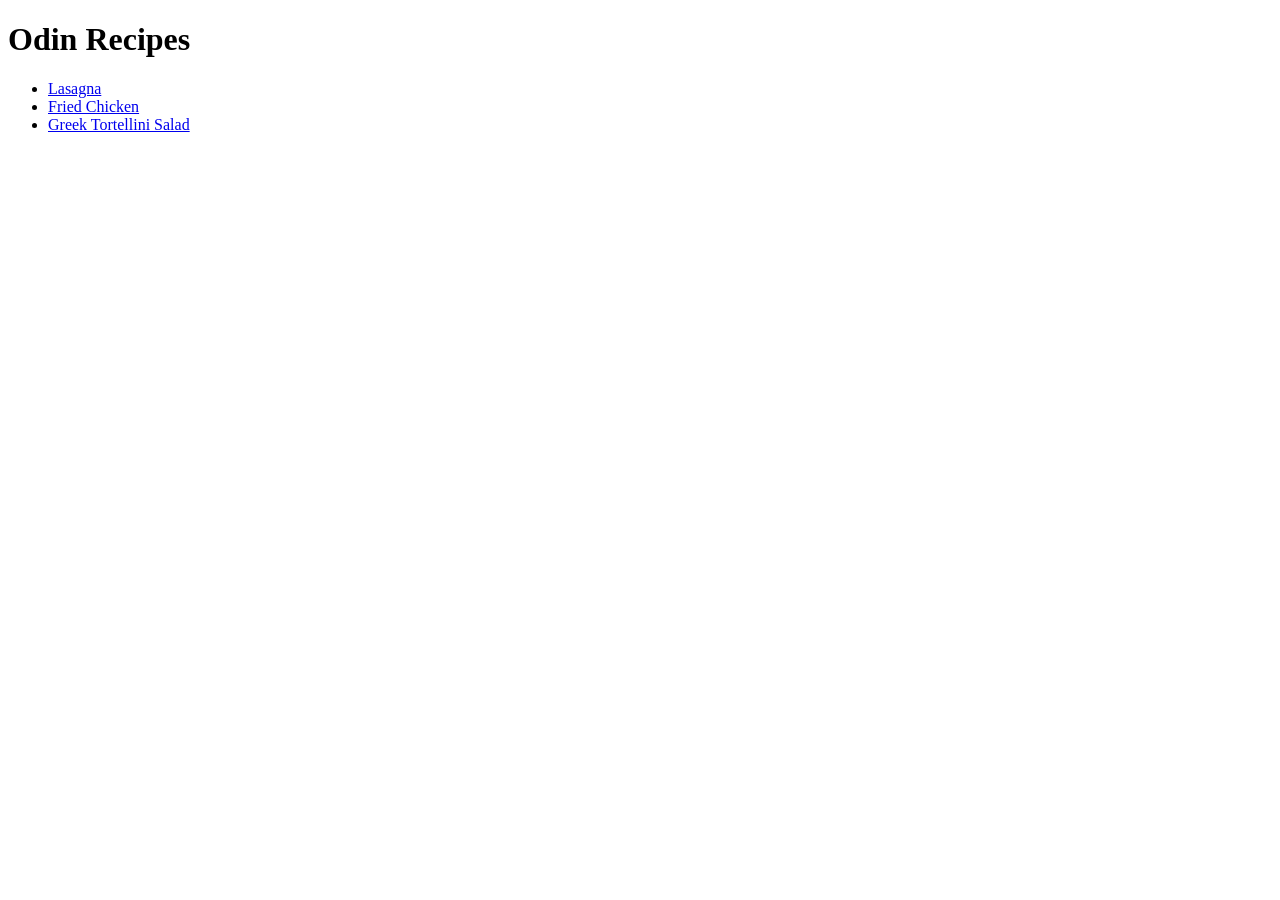
<file: index.html>
<!DOCTYPE html>
<html lang="en">
<head>
    <meta charset="UTF-8">
    <meta name="viewport" content="width=device-width, initial-scale=1.0">
    <title>Odin Recipes</title>
</head>
<body>
    <h1>Odin Recipes</h1>
        <ul>
            <li><a href="./recipes/lasagna.html" target="_blank">Lasagna</a></li>
            <li><a href="./recipes/fried-chicken.html" target="_blank">Fried Chicken</a></li>
            <li><a href="./recipes/tortellini-salad.html" target="_blank">Greek Tortellini Salad</a></li>
        </ul>
</body>
</html>
</file>
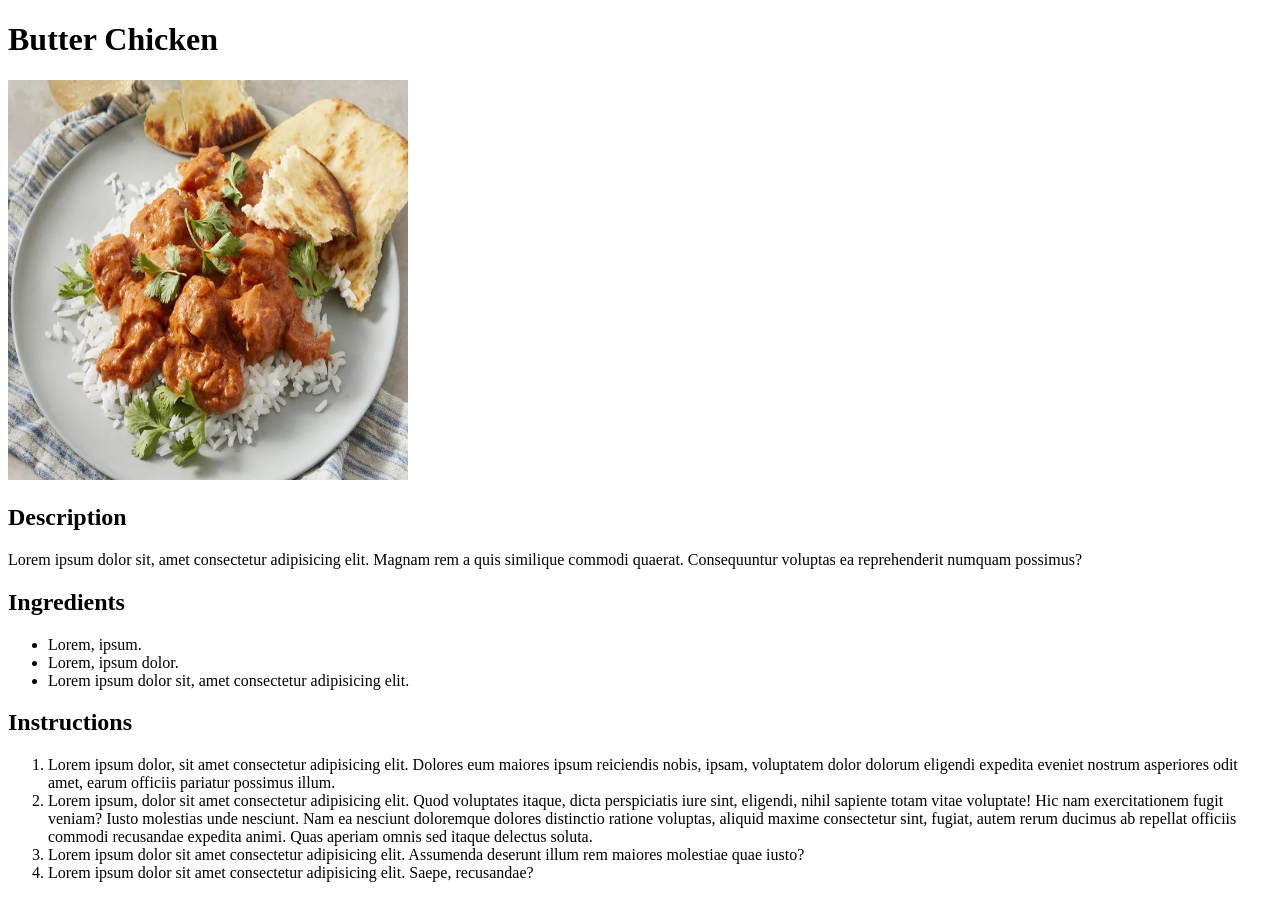
<file: recipes/butter-chicken.html>
<!DOCTYPE html>
<html lang="en">
<head>
    <meta charset="UTF-8">
    <meta name="viewport" content="width=device-width, initial-scale=1.0">
    <title>Odin Recipes - Butter Chicken</title>
</head>
<body>
    <h1>Butter Chicken</h1>
    <img src="./images/butter-chicken.jpeg" alt="A plate of Indian butter chicken" width="400" height="400">
    <h2>Description</h2>
    <p>Lorem ipsum dolor sit, amet consectetur adipisicing elit. Magnam rem a quis similique commodi quaerat. Consequuntur voluptas ea reprehenderit numquam possimus?</p>
    <h2>Ingredients</h2>
    <ul>
        <li>Lorem, ipsum.</li>
        <li>Lorem, ipsum dolor.</li>
        <li>Lorem ipsum dolor sit, amet consectetur adipisicing elit.</li>
    </ul>
    <h2>Instructions</h2>
    <ol>
        <li>Lorem ipsum dolor, sit amet consectetur adipisicing elit. Dolores eum maiores ipsum reiciendis nobis, ipsam, voluptatem dolor dolorum eligendi expedita eveniet nostrum asperiores odit amet, earum officiis pariatur possimus illum.</li>
        <li>Lorem ipsum, dolor sit amet consectetur adipisicing elit. Quod voluptates itaque, dicta perspiciatis iure sint, eligendi, nihil sapiente totam vitae voluptate! Hic nam exercitationem fugit veniam? Iusto molestias unde nesciunt.
        Nam ea nesciunt doloremque dolores distinctio ratione voluptas, aliquid maxime consectetur sint, fugiat, autem rerum ducimus ab repellat officiis commodi recusandae expedita animi. Quas aperiam omnis sed itaque delectus soluta.</li>
        <li>Lorem ipsum dolor sit amet consectetur adipisicing elit. Assumenda deserunt illum rem maiores molestiae quae iusto?</li>
        <li>Lorem ipsum dolor sit amet consectetur adipisicing elit. Saepe, recusandae?</li>
    </ol>
</body>
</html>
</file>
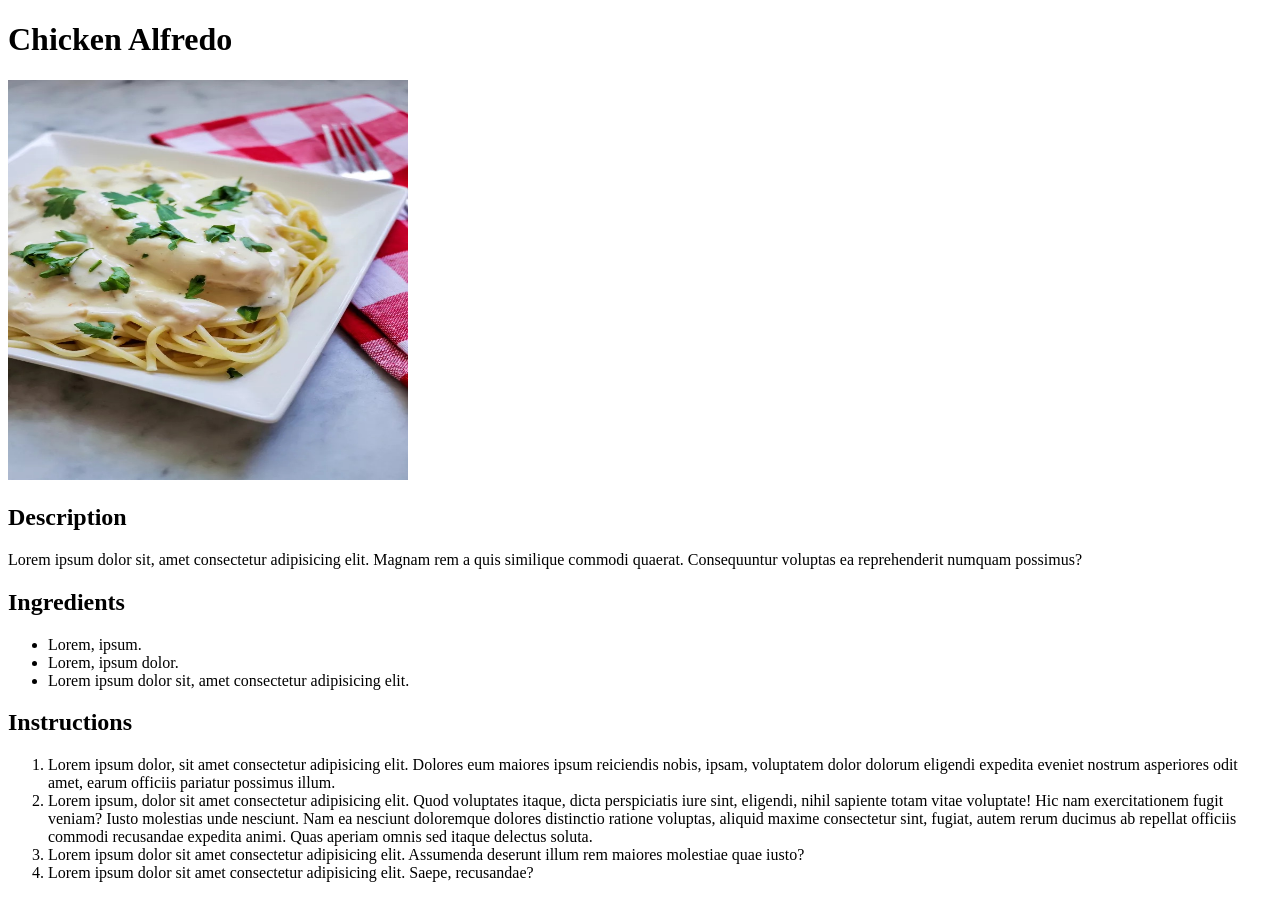
<file: recipes/chicken-alfredo.html>
<!DOCTYPE html>
<html lang="en">
<head>
    <meta charset="UTF-8">
    <meta name="viewport" content="width=device-width, initial-scale=1.0">
    <title>Odin Recipes - Chicken Alfredo</title>
</head>
<body>
    <h1>Chicken Alfredo</h1>
    <img src="./images/chicken-alfredo.jpeg" alt="A plate of chicken alfredo" width="400" height="400">
    <h2>Description</h2>
    <p>Lorem ipsum dolor sit, amet consectetur adipisicing elit. Magnam rem a quis similique commodi quaerat. Consequuntur voluptas ea reprehenderit numquam possimus?</p>
    <h2>Ingredients</h2>
    <ul>
        <li>Lorem, ipsum.</li>
        <li>Lorem, ipsum dolor.</li>
        <li>Lorem ipsum dolor sit, amet consectetur adipisicing elit.</li>
    </ul>
    <h2>Instructions</h2>
    <ol>
        <li>Lorem ipsum dolor, sit amet consectetur adipisicing elit. Dolores eum maiores ipsum reiciendis nobis, ipsam, voluptatem dolor dolorum eligendi expedita eveniet nostrum asperiores odit amet, earum officiis pariatur possimus illum.</li>
        <li>Lorem ipsum, dolor sit amet consectetur adipisicing elit. Quod voluptates itaque, dicta perspiciatis iure sint, eligendi, nihil sapiente totam vitae voluptate! Hic nam exercitationem fugit veniam? Iusto molestias unde nesciunt.
        Nam ea nesciunt doloremque dolores distinctio ratione voluptas, aliquid maxime consectetur sint, fugiat, autem rerum ducimus ab repellat officiis commodi recusandae expedita animi. Quas aperiam omnis sed itaque delectus soluta.</li>
        <li>Lorem ipsum dolor sit amet consectetur adipisicing elit. Assumenda deserunt illum rem maiores molestiae quae iusto?</li>
        <li>Lorem ipsum dolor sit amet consectetur adipisicing elit. Saepe, recusandae?</li>
    </ol>
</body>
</html>
</file>
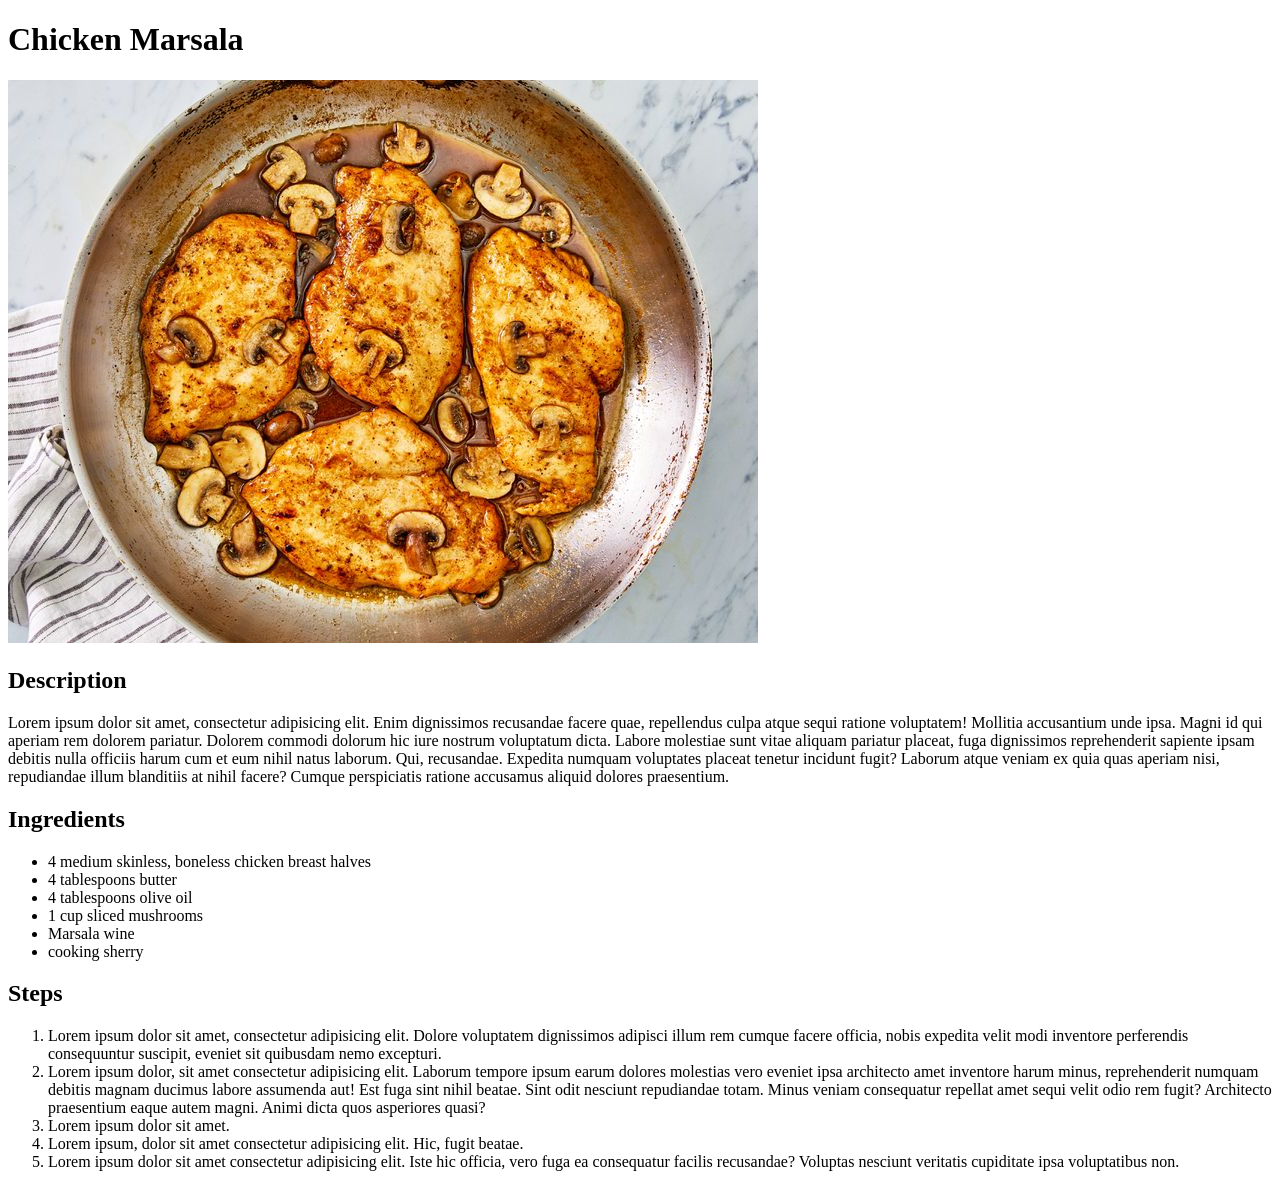
<file: recipes/chicken-marsala.html>
<!DOCTYPE html>
<html lang="en">
<head>
    <meta charset="UTF-8">
    <meta name="viewport" content="width=device-width, initial-scale=1.0">
    <title>Odin Recipes - Chicken Marsala</title>
</head>
<body>
    <h1>Chicken Marsala</h1>
    <img src="/recipes/recipe-images/chicken-marsala.jpeg" alt="A plate containing beef stir-fry and white rice.">
    <h2>Description</h2>
    <p>Lorem ipsum dolor sit amet, consectetur adipisicing elit. Enim dignissimos recusandae facere quae, repellendus culpa atque sequi ratione voluptatem! Mollitia accusantium unde ipsa. Magni id qui aperiam rem dolorem pariatur.
    Dolorem commodi dolorum hic iure nostrum voluptatum dicta. Labore molestiae sunt vitae aliquam pariatur placeat, fuga dignissimos reprehenderit sapiente ipsam debitis nulla officiis harum cum et eum nihil natus laborum.
    Qui, recusandae. Expedita numquam voluptates placeat tenetur incidunt fugit? Laborum atque veniam ex quia quas aperiam nisi, repudiandae illum blanditiis at nihil facere? Cumque perspiciatis ratione accusamus aliquid dolores praesentium.</p>
    <h2>Ingredients</h2>
    <ul>
        <li>4 medium skinless, boneless chicken breast halves</li>
        <li>4 tablespoons butter</li>
        <li>4 tablespoons olive oil</li>
        <li>1 cup sliced mushrooms</li>
        <li>Marsala wine</li>
        <li>cooking sherry</li>
    </ul>
    <h2>Steps</h2>
    <ol>
        <li>Lorem ipsum dolor sit amet, consectetur adipisicing elit. Dolore voluptatem dignissimos adipisci illum rem cumque facere officia, nobis expedita velit modi inventore perferendis consequuntur suscipit, eveniet sit quibusdam nemo excepturi.</li>
        <li>Lorem ipsum dolor, sit amet consectetur adipisicing elit. Laborum tempore ipsum earum dolores molestias vero eveniet ipsa architecto amet inventore harum minus, reprehenderit numquam debitis magnam ducimus labore assumenda aut!
        Est fuga sint nihil beatae. Sint odit nesciunt repudiandae totam. Minus veniam consequatur repellat amet sequi velit odio rem fugit? Architecto praesentium eaque autem magni. Animi dicta quos asperiores quasi?</li>
        <li>Lorem ipsum dolor sit amet.</li>
        <li>Lorem ipsum, dolor sit amet consectetur adipisicing elit. Hic, fugit beatae.</li>
        <li>Lorem ipsum dolor sit amet consectetur adipisicing elit. Iste hic officia, vero fuga ea consequatur facilis recusandae? Voluptas nesciunt veritatis cupiditate ipsa voluptatibus non.</li>
    </ol>
</body>
</html>
</file>
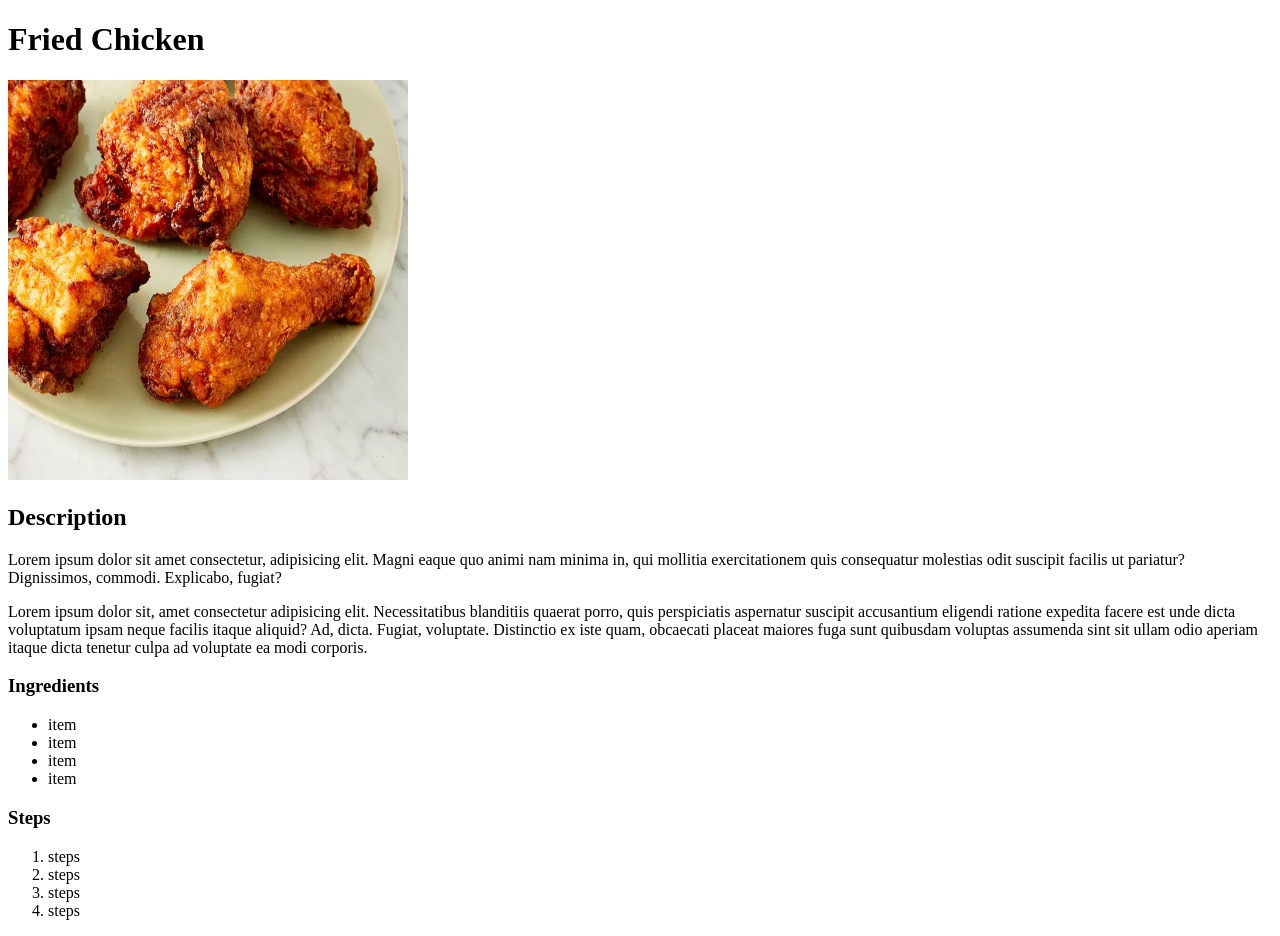
<file: recipes/fried-chicken.html>
<!DOCTYPE html>
<html lang="en">
<head>
    <meta charset="UTF-8">
    <meta name="viewport" content="width=device-width, initial-scale=1.0">
    <title>Odin Recipes - Fried Chicken</title>
</head>
<body>
    <h1>Fried Chicken</h1>
    <img src="./images/crispy-fried-chicken.webp" alt="Photo of fried chicken." height="400px" width="400px">
    <h2>Description</h2>
    <p>Lorem ipsum dolor sit amet consectetur, adipisicing elit. Magni eaque quo animi nam minima in, qui mollitia exercitationem quis consequatur molestias odit suscipit facilis ut pariatur? Dignissimos, commodi. Explicabo, fugiat?</p>
    <p>Lorem ipsum dolor sit, amet consectetur adipisicing elit. Necessitatibus blanditiis quaerat porro, quis perspiciatis aspernatur suscipit accusantium eligendi ratione expedita facere est unde dicta voluptatum ipsam neque facilis itaque aliquid?
    Ad, dicta. Fugiat, voluptate. Distinctio ex iste quam, obcaecati placeat maiores fuga sunt quibusdam voluptas assumenda sint sit ullam odio aperiam itaque dicta tenetur culpa ad voluptate ea modi corporis.</p>
    <h3>Ingredients</h3>
    <ul>
        <li>item</li>
        <li>item</li>
        <li>item</li>
        <li>item</li>
    </ul>
    <h3>Steps</h3>
    <ol>
        <li>steps</li>
        <li>steps</li>
        <li>steps</li>
        <li>steps</li>
    </ol>
</body>
</html>
</file>
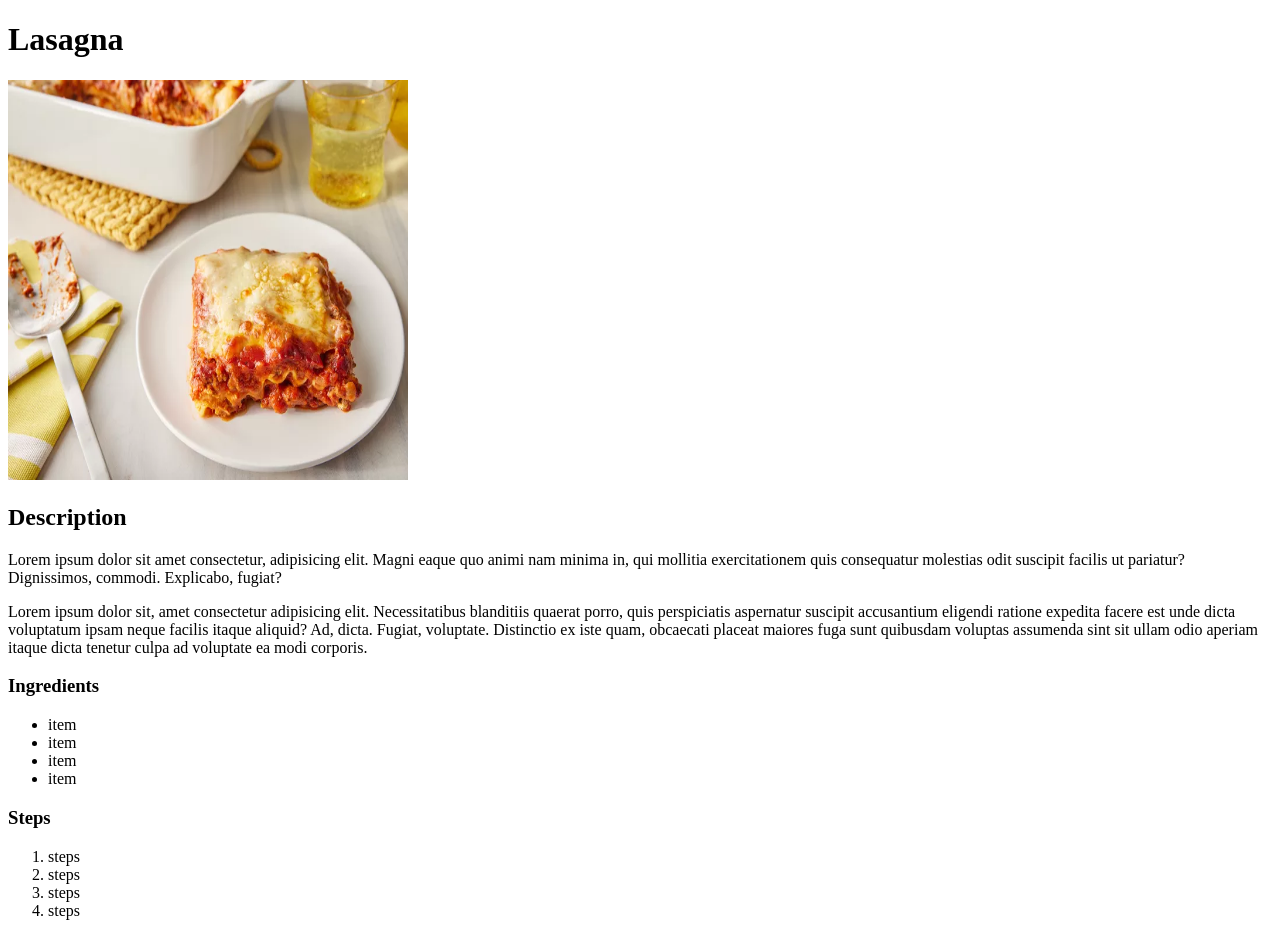
<file: recipes/lasagna.html>
<!DOCTYPE html>
<html lang="en">
<head>
    <meta charset="UTF-8">
    <meta name="viewport" content="width=device-width, initial-scale=1.0">
    <title>Odin Recipes - Lasagna</title>
</head>
<body>
    <h1>Lasagna</h1>
    <img src="./images/lasagna.webp" alt="Photo of lasagna." height="400px" width="400px">
    <h2>Description</h2>
    <p>Lorem ipsum dolor sit amet consectetur, adipisicing elit. Magni eaque quo animi nam minima in, qui mollitia exercitationem quis consequatur molestias odit suscipit facilis ut pariatur? Dignissimos, commodi. Explicabo, fugiat?</p>
    <p>Lorem ipsum dolor sit, amet consectetur adipisicing elit. Necessitatibus blanditiis quaerat porro, quis perspiciatis aspernatur suscipit accusantium eligendi ratione expedita facere est unde dicta voluptatum ipsam neque facilis itaque aliquid?
    Ad, dicta. Fugiat, voluptate. Distinctio ex iste quam, obcaecati placeat maiores fuga sunt quibusdam voluptas assumenda sint sit ullam odio aperiam itaque dicta tenetur culpa ad voluptate ea modi corporis.</p>
    <h3>Ingredients</h3>
    <ul>
        <li>item</li>
        <li>item</li>
        <li>item</li>
        <li>item</li>
    </ul>
    <h3>Steps</h3>
    <ol>
        <li>steps</li>
        <li>steps</li>
        <li>steps</li>
        <li>steps</li>
    </ol>
</body>
</html>
</file>
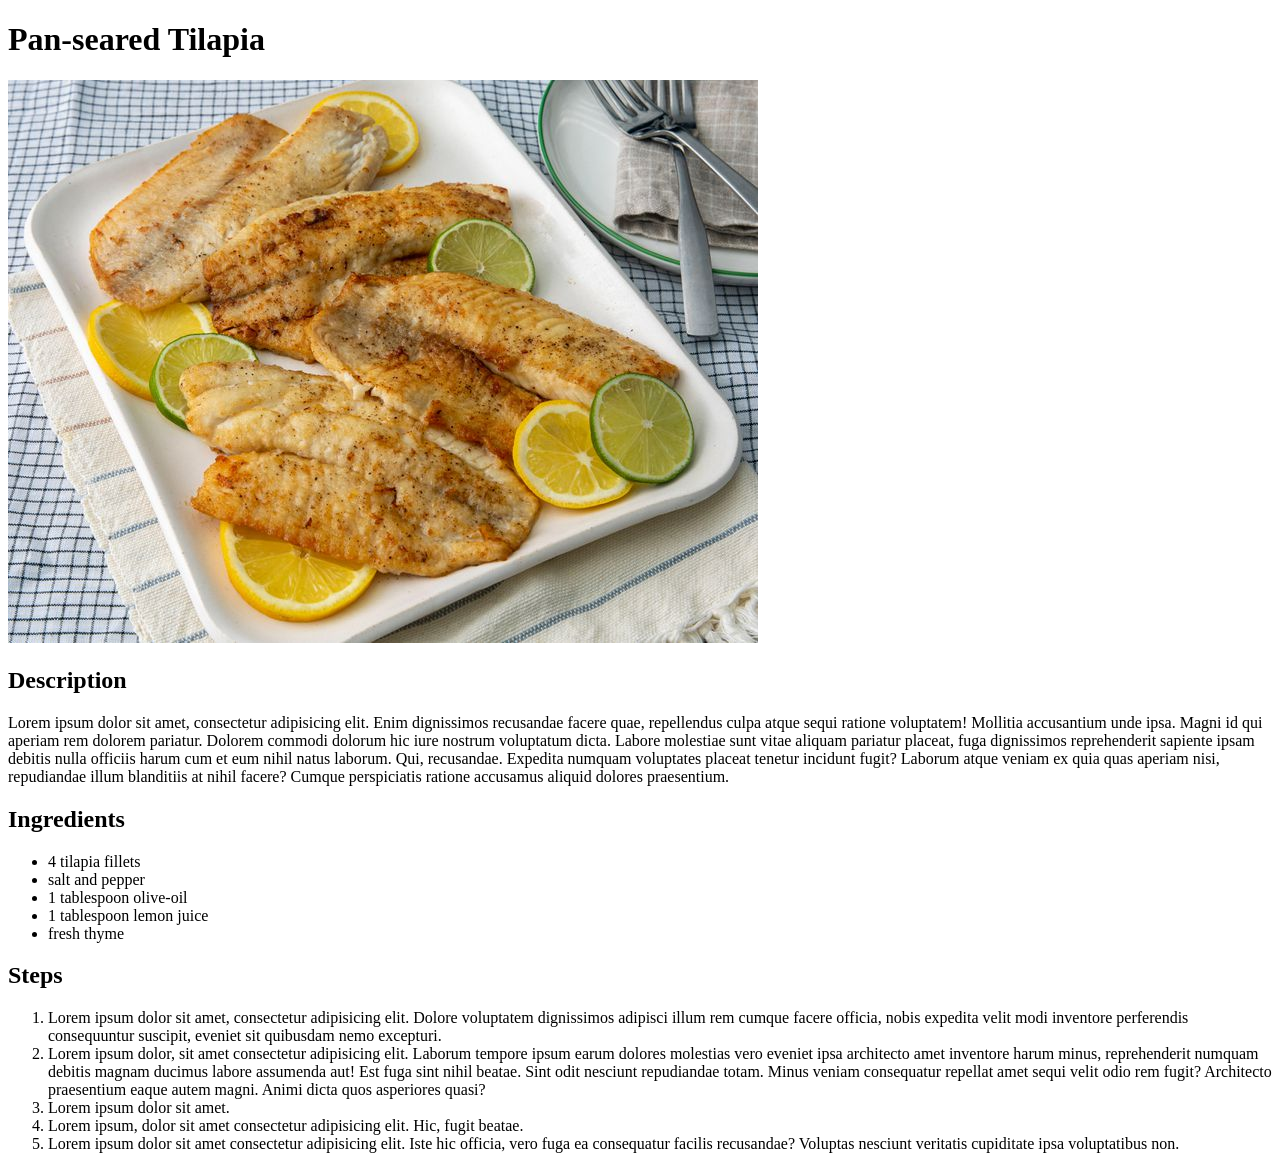
<file: recipes/pan-seared-tilapia.html>
<!DOCTYPE html>
<html lang="en">
<head>
    <meta charset="UTF-8">
    <meta name="viewport" content="width=device-width, initial-scale=1.0">
    <title>Odin Recipes - Pan-seared Tilapia</title>
</head>
<body>
    <h1>Pan-seared Tilapia</h1>
    <img src="/recipes/recipe-images/pan-seared-tilapia.jpeg" alt="A plate containing tilapia fillets, lemons and limes.">
    <h2>Description</h2>
    <p>Lorem ipsum dolor sit amet, consectetur adipisicing elit. Enim dignissimos recusandae facere quae, repellendus culpa atque sequi ratione voluptatem! Mollitia accusantium unde ipsa. Magni id qui aperiam rem dolorem pariatur.
    Dolorem commodi dolorum hic iure nostrum voluptatum dicta. Labore molestiae sunt vitae aliquam pariatur placeat, fuga dignissimos reprehenderit sapiente ipsam debitis nulla officiis harum cum et eum nihil natus laborum.
    Qui, recusandae. Expedita numquam voluptates placeat tenetur incidunt fugit? Laborum atque veniam ex quia quas aperiam nisi, repudiandae illum blanditiis at nihil facere? Cumque perspiciatis ratione accusamus aliquid dolores praesentium.</p>
    <h2>Ingredients</h2>
    <ul>
        <li>4 tilapia fillets</li>
        <li>salt and pepper</li>
        <li>1 tablespoon olive-oil</li>
        <li>1 tablespoon lemon juice</li>
        <li>fresh thyme</li>
    </ul>
    <h2>Steps</h2>
    <ol>
        <li>Lorem ipsum dolor sit amet, consectetur adipisicing elit. Dolore voluptatem dignissimos adipisci illum rem cumque facere officia, nobis expedita velit modi inventore perferendis consequuntur suscipit, eveniet sit quibusdam nemo excepturi.</li>
        <li>Lorem ipsum dolor, sit amet consectetur adipisicing elit. Laborum tempore ipsum earum dolores molestias vero eveniet ipsa architecto amet inventore harum minus, reprehenderit numquam debitis magnam ducimus labore assumenda aut!
        Est fuga sint nihil beatae. Sint odit nesciunt repudiandae totam. Minus veniam consequatur repellat amet sequi velit odio rem fugit? Architecto praesentium eaque autem magni. Animi dicta quos asperiores quasi?</li>
        <li>Lorem ipsum dolor sit amet.</li>
        <li>Lorem ipsum, dolor sit amet consectetur adipisicing elit. Hic, fugit beatae.</li>
        <li>Lorem ipsum dolor sit amet consectetur adipisicing elit. Iste hic officia, vero fuga ea consequatur facilis recusandae? Voluptas nesciunt veritatis cupiditate ipsa voluptatibus non.</li>
    </ol>
</body>
</html>
</file>
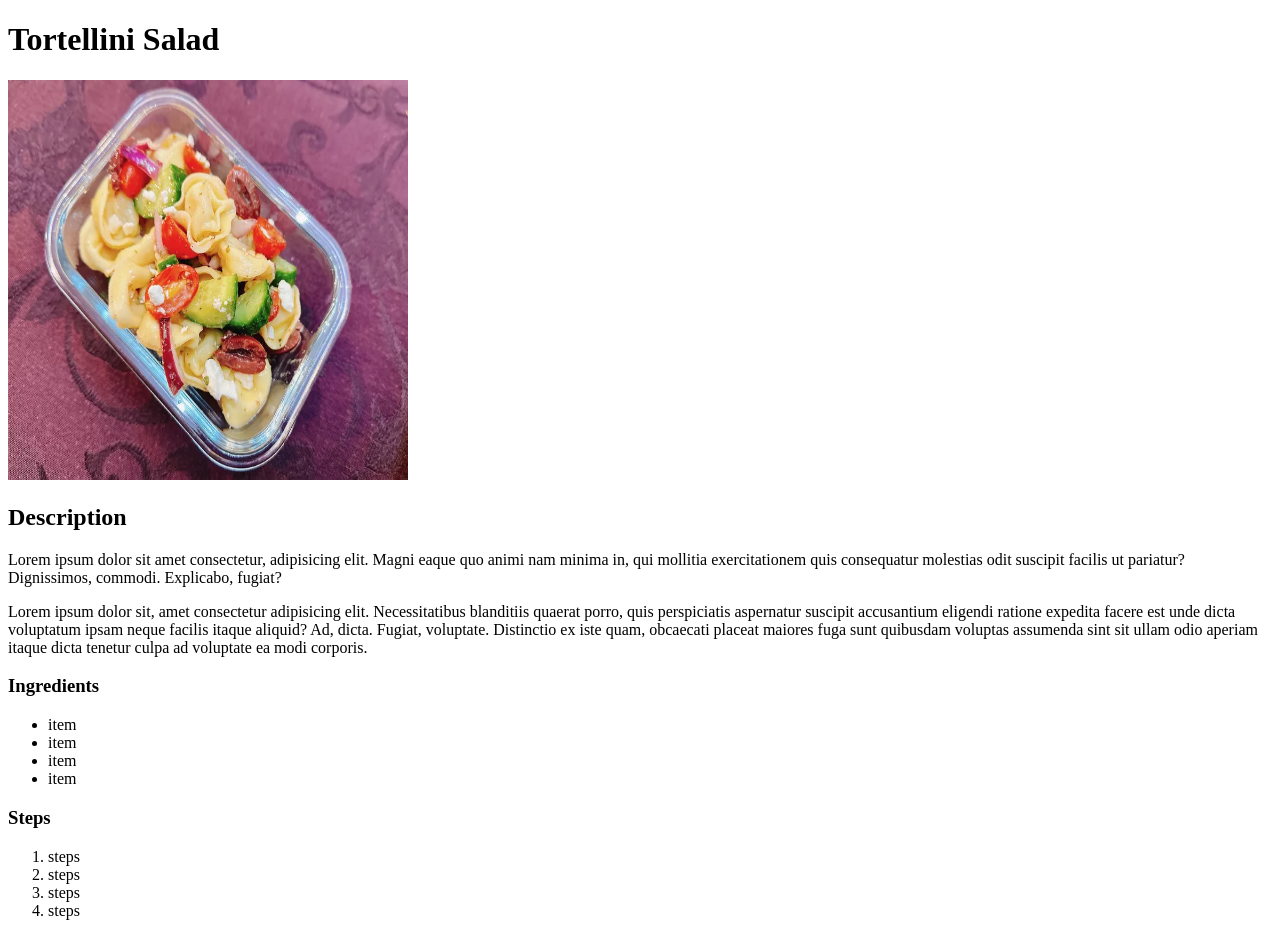
<file: recipes/tortellini-salad.html>
<!DOCTYPE html>
<html lang="en">
<head>
    <meta charset="UTF-8">
    <meta name="viewport" content="width=device-width, initial-scale=1.0">
    <title>Odin Recipes - Tortellini Salad</title>
</head>
<body>
    <h1>Tortellini Salad</h1>
    <img src="./images/tortellini-salad.webp" alt="Photo of tortellini-salad." height="400px" width="400px">
    <h2>Description</h2>
    <p>Lorem ipsum dolor sit amet consectetur, adipisicing elit. Magni eaque quo animi nam minima in, qui mollitia exercitationem quis consequatur molestias odit suscipit facilis ut pariatur? Dignissimos, commodi. Explicabo, fugiat?</p>
    <p>Lorem ipsum dolor sit, amet consectetur adipisicing elit. Necessitatibus blanditiis quaerat porro, quis perspiciatis aspernatur suscipit accusantium eligendi ratione expedita facere est unde dicta voluptatum ipsam neque facilis itaque aliquid?
    Ad, dicta. Fugiat, voluptate. Distinctio ex iste quam, obcaecati placeat maiores fuga sunt quibusdam voluptas assumenda sint sit ullam odio aperiam itaque dicta tenetur culpa ad voluptate ea modi corporis.</p>
    <h3>Ingredients</h3>
    <ul>
        <li>item</li>
        <li>item</li>
        <li>item</li>
        <li>item</li>
    </ul>
    <h3>Steps</h3>
    <ol>
        <li>steps</li>
        <li>steps</li>
        <li>steps</li>
        <li>steps</li>
    </ol>
</body>
</html>
</file>
